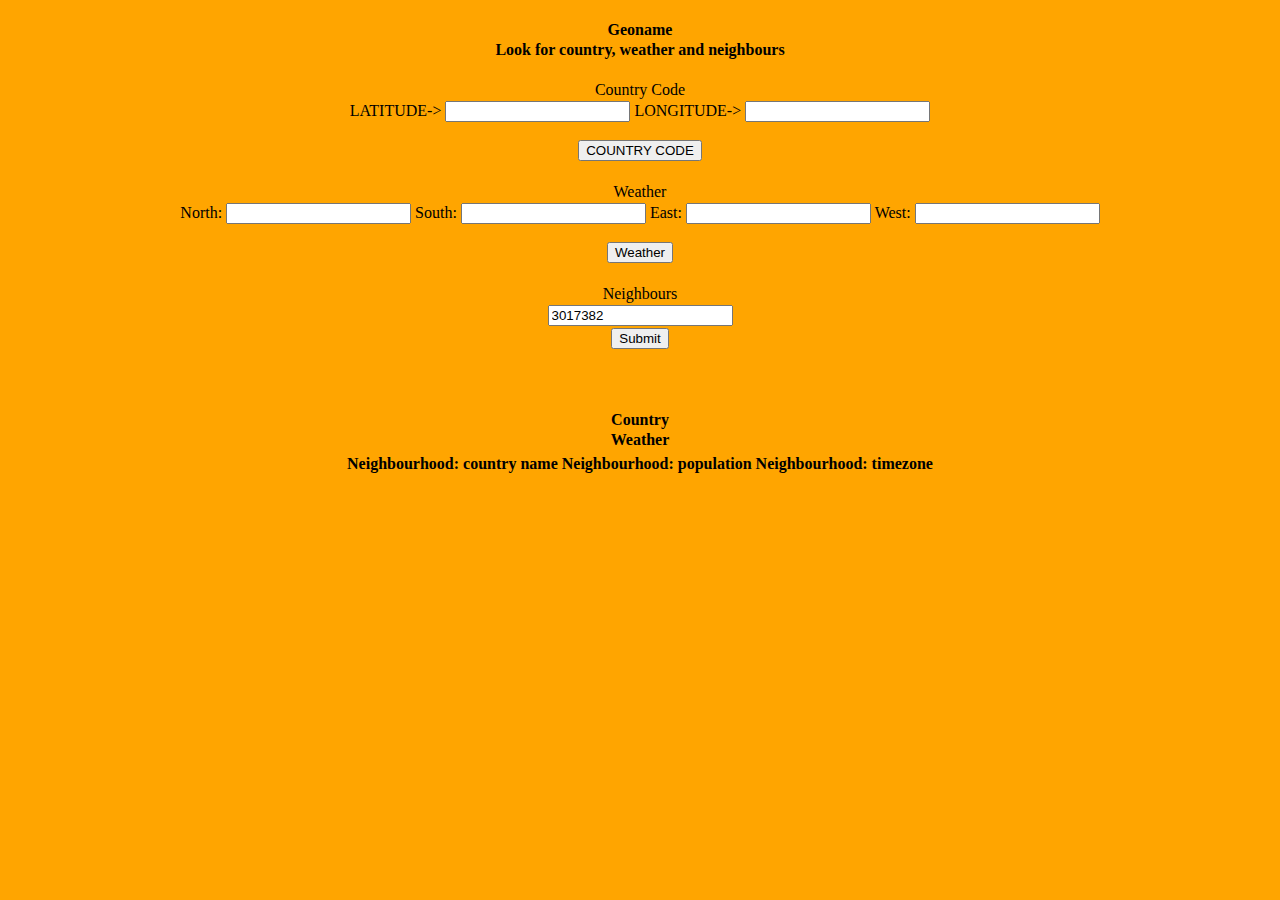
<file: index.html>
<!doctype html>

<html lang="en">

	<head>

		<meta charset="utf-8">

		<title>AJAX/PHP/CURL/JSON example</title>
		<meta name="description" content="AJAX/PHP/CURL/JSON example">
		<meta name="ifty">
		<link rel="stylesheet" href="./style.css">


	</head>

	<body>

		<table>
			<tr>
				<th>Geoname</th>
				<th>Look for country, weather and neighbours</th>
			</tr>


		
		
        	<tr class='middletr'>
				<td>Country Code</td>
				<td rowspan='3'>
					<label for='lat'>LATITUDE-></label>
					<input type="number" step='0.01' id='lat' name='lat'>
					<label for='lng'>LONGITUDE-></label>
					<input type="number" step="0.01" id='lng' name='lng'>

					<br>
					<br>

					<button id='btnCode'>COUNTRY CODE</button>
					
				</td>
				
				
				<tr class='middletr'>
				<td>Weather</td>
				<td>
				<label for="north">North:</label>
				<input type="number" step="0.01" id="north" name="north">
				<label for="south">South:</label>
				<input type="number" step="0.01" id="south" name="south">
				<label for="east">East:</label>
				<input type="number" step="0.01" id="east" name="east">
				<label for="west">West:</label>
				<input type="number" step="0.01" id="west" name="west"><br><br>
				<button id="btnTemp">Weather</button>
				</td>
			</tr>

			

            
            
            <tr class='middletr'>
				<td>
					Neighbours
				</td>
				<td>
					<input type="number" id="geonameid" value='3017382'>
				</td>
				<td>
					<button id="btnNeigh">Submit</button>
				</td>
			</tr>
			

            
            
          
		</table>

		<br><br>

		<div id="divResults">
		    
			
			<table>

				<tr>
					<th><span id="txtCode">Country</span></th>
				

					<th><span id="txtTemp">Weather</span>
					</th>
					<td id="txtHumidity" class='middletd'>
					</td>
					<td id="txtCondition" class='middletd'>
						
					</td>
	
					<td class='middletd'>
					    

						<span id="txtN1">Neighbourhood: country name</span>
						<span id="txtN2">Neighbourhood: population</span>
						<span id="txtN3">Neighbourhood: timezone</span>
					</td>

				</tr>
				
				
			
				
				
					

			</table>

		</div>

		<script type="application/javascript" src="libs/js/jquery-2.2.3.min.js"></script>
		<script type="application/javascript" src="libs/js/script.js"></script>

	</body>

</html>
</file>
<file: style.css>
tr{
    display: flex;
    flex-direction: column;
    padding: 10px;
}

body{
    background-color: orange;
}


table{
    width:100%;
}

.middletr{
    text-align: center;
}


.middletd{
    text-align: center;
    font-weight: bold;
}
</file>
